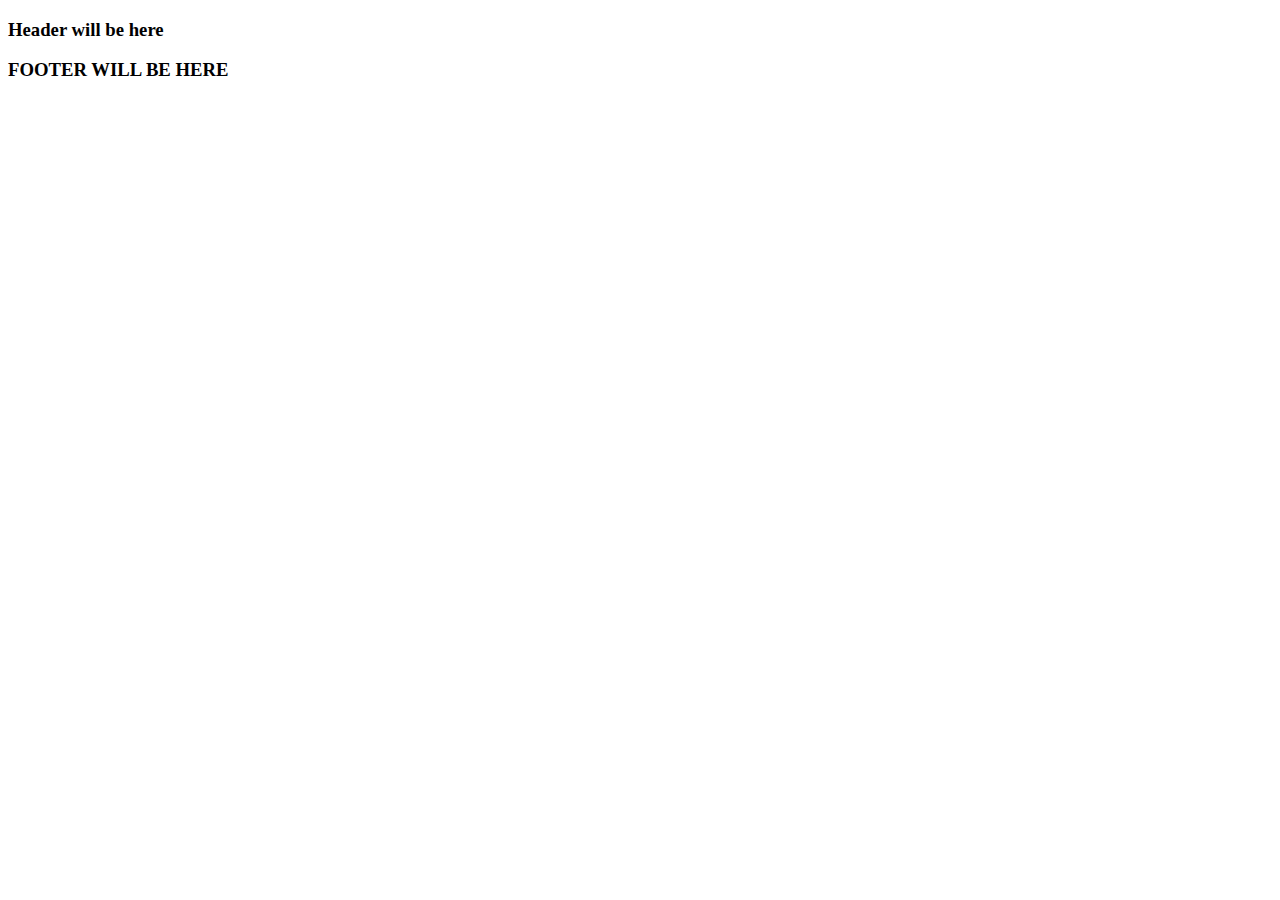
<file: mvc/views/default.html>
<!DOCTYPE html>
<html lang="en">
<head>
    <meta charset="UTF-8">
    <title><?= Config::get('site_name')?></title>
</head>
<body>
 <h3> Header will be here </h3>

  <?=$data['content']?>

 <h3>FOOTER WILL BE HERE</h3>
</body>
</html>
</file>
